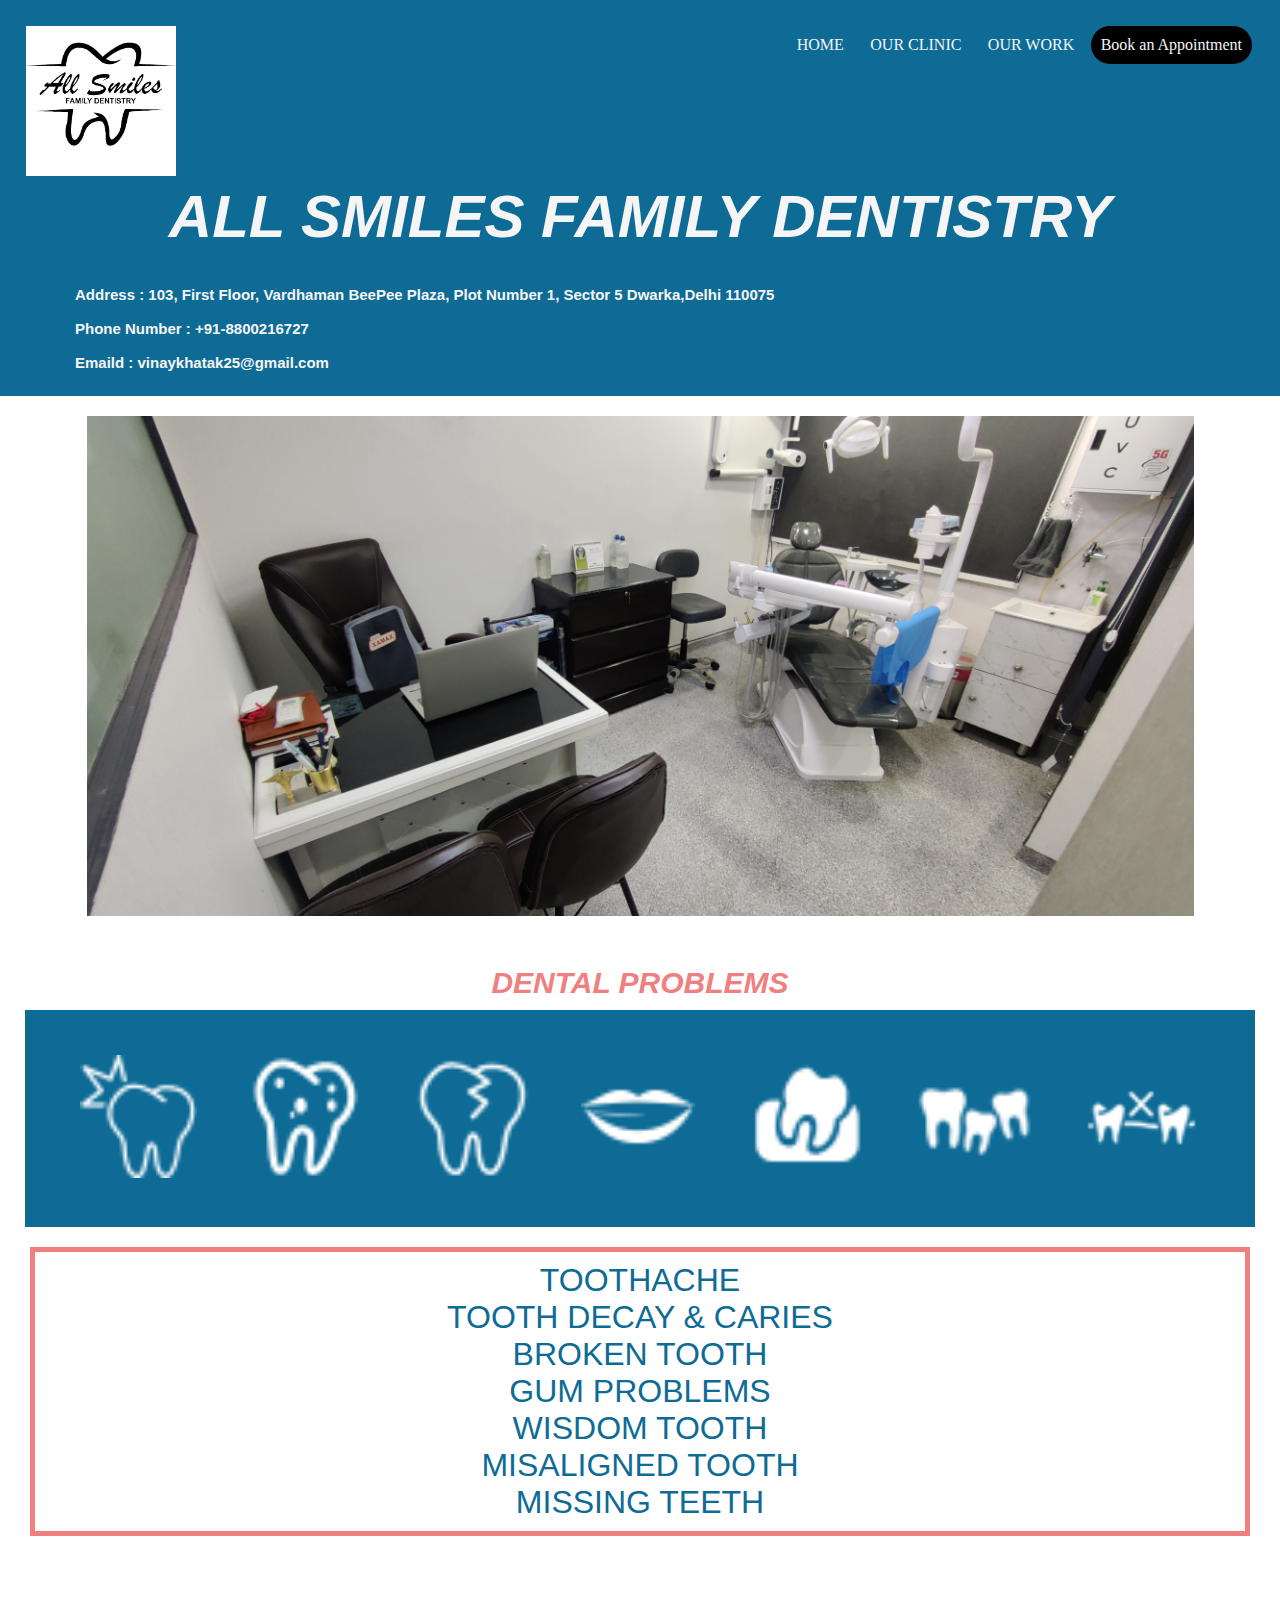
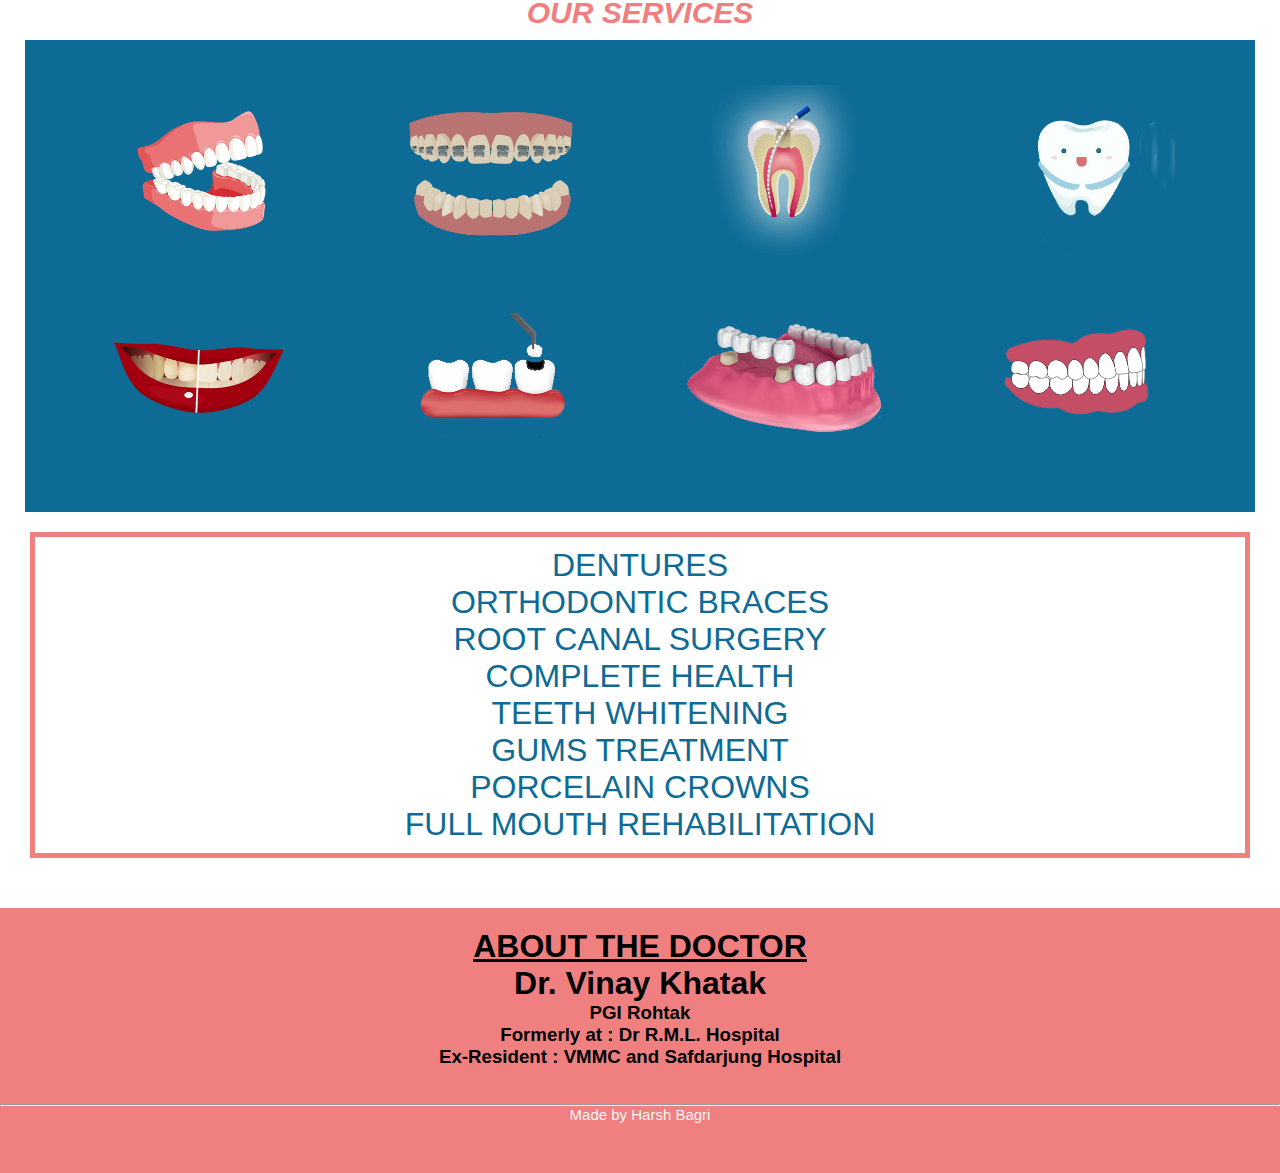
<file: index.html>
<!DOCTYPE html>
<html lang="en">
<head>
    <meta charset="UTF-8"> 
    <meta name="viewport" content="width=device-width, initial-scale=1.0">
    <title>Homepage</title>
    <link rel="stylesheet" href="style.css">
</head>
<body>
    <section id="header">
        <div class="navbar">
            <img src="logo.jpg" class="logo">
            <nav>
                <ul id="menuitems">
                    <li><a href="index.html" target="" rel="noopener noreferrer">HOME</a></li>
                    <li><a href="ourclinic.html" target="" rel="noopener noreferrer">OUR CLINIC</a></li>
                    <li><a href="ourwork.html" target="" rel="noopener noreferrer">OUR WORK</a></li>
                    <li><a href="appointment.html" class="btn">Book an Appointment</a></li>
                </ul>
            </nav>
            <img src="icons/menu1.png" class="menu" onclick="menutoggle()">
            
        </div>
        <div class="container">
            
            <div class="header-text">
                <h1>ALL SMILES FAMILY DENTISTRY</h1>
            </div>
            <div class="contactinfo">
                <h4>Address : 103, First Floor, Vardhaman BeePee Plaza, Plot Number 1, Sector 5 Dwarka,Delhi 110075</h4>
                <br>
                <h4>Phone Number : +91-8800216727</h4>
                <br>
                <h4>Emaild :  vinaykhatak25@gmail.com</h4>
            </div>
        </div>
    </section>
    
    <div class="small-container">
        <img src=images/IMG_20220805_103515.jpg width="90%"class="center">
    </div>
    <!--DENTAL PROBLEMS-->
    <div class="small-container">
        <h2>DENTAL PROBLEMS</h2>
        <div class="row">
            <div class="col-7">
                <img src="icons/1.png">
            </div>
            <div class="col-7">
                <img src="icons/2.png">
            </div>
            <div class="col-7">
                <img src="icons/3.png">
            </div>
            <div class="col-7">
                <img src="icons/4.png">
            </div>
            <div class="col-7">
                <img src="icons/5.png">
            </div>
            <div class="col-7">
                <img src="icons/6.png">
            </div>
            <div class="col-7">
                <img src="icons/7.png">
            </div>
        </div>
        <ul class="problist" style="list-style-type:none ;">
            <li>TOOTHACHE</li>
            <li>TOOTH DECAY & CARIES</li>
            <li>BROKEN TOOTH</li>
            <li>GUM PROBLEMS</li>
            <li>WISDOM TOOTH</li>
            <li>MISALIGNED TOOTH</li>
            <li>MISSING TEETH</li>
        </ul>
    </div>
    <!--- OUR SERVIVES-->
    <div class="small-container">
        <h2>OUR SERVICES</h2>
        <div class="row">
            <div class="col-8">
                <img src="Services/Dentures.png">
            </div>
            <div class="col-8">
                <img src="Services/Orthodontic-Braces.png">
            </div>
            <div class="col-8">
                <img src="Services/Root_Canal_Surgery.png">
            </div>
            <div class="col-8">
                <img src="Services/Complete-Health.png">
            </div>
            <div class="col-8">
                <img src="Services/Teeth-Whitening-1.png">
            </div>
            <div class="col-8">
                <img src="Services/Gums-Treatment.png">
            </div>
            <div class="col-8">
                <img src="Services/Porcelain-Crowns.png">
            </div>
            <div class="col-8">
                <img src="Services/Full-Mouth-Rehabilitation.png">
            </div>
        </div>
        <ul class="problist" style="list-style-type:none ;">
            <li>DENTURES</li>
            <li>ORTHODONTIC BRACES</li>
            <li>ROOT CANAL SURGERY</li>
            <li>COMPLETE HEALTH</li>
            <li>TEETH WHITENING</li>
            <li>GUMS TREATMENT</li>
            <li>PORCELAIN CROWNS</li>
            <li>FULL MOUTH REHABILITATION</li>
        </ul>
    </div>
    <div class="footer-1">
        <h1 style="text-decoration: underline;">ABOUT THE DOCTOR</h1>
        <h1>Dr. Vinay Khatak</h1>
        <h3>PGI Rohtak</h3>
        <h3>Formerly at : Dr R.M.L. Hospital</h3>
        <h3>Ex-Resident : VMMC and Safdarjung Hospital</h3>
        <br><br>
        <hr>
        <p>Made by Harsh Bagri</p>
    
    </div>
    </div>
    <script>
        var menuitems = document.getElementById("menuitems");
        menuitems.style.maxHeight = "0px";

        function menutoggle(){
            if(menuitems.style.maxHeight == "0px"){
                menuitems.style.maxHeight = "200px";
            }
            else{
                menuitems.style.maxHeight = "0px";
            }
        }
    </script>
</body>
</html>
</file>
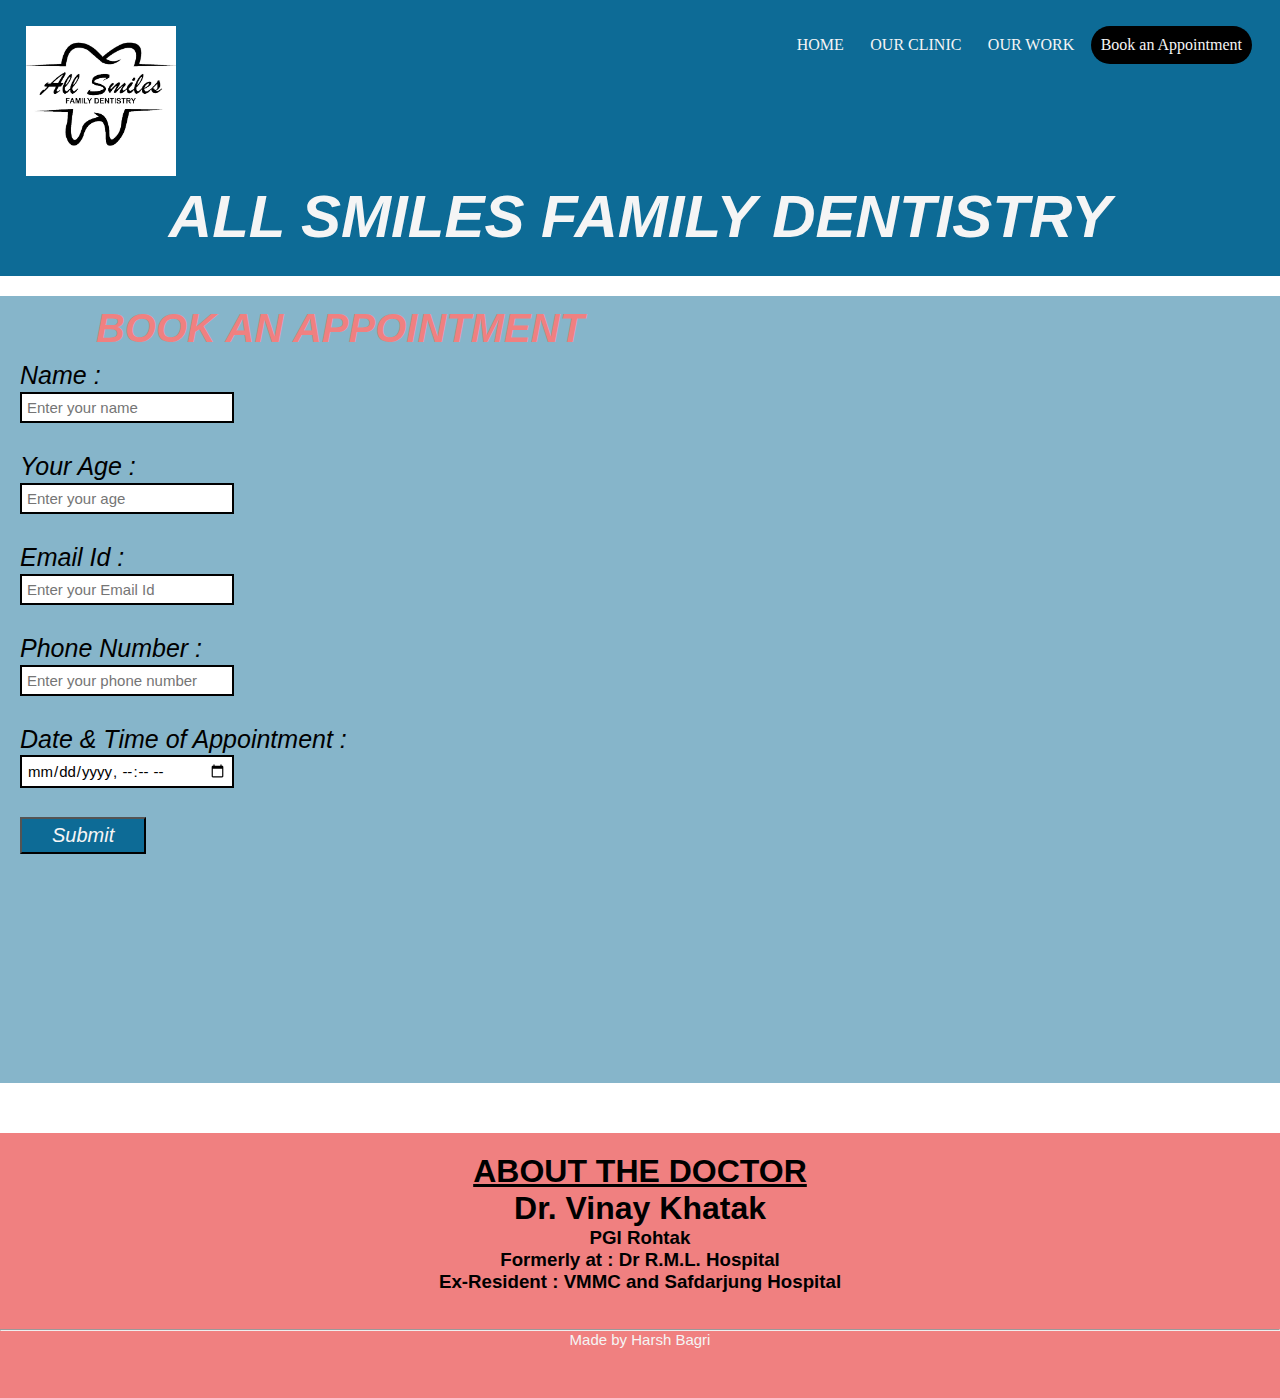
<file: appointment.html>
<!DOCTYPE html>
<html lang="en">
<head>
    <meta charset="UTF-8"> 
    <meta name="viewport" content="width=device-width, initial-scale=1.0">
    <title>Homepage</title>
    <link rel="stylesheet" href="style.css">
</head>
<body>
    <section id="header">
        <div class="navbar">
            <img src="logo.jpg" class="logo">
            <nav>
                <ul id="menuitems">
                    <li><a href="index.html" target="" rel="noopener noreferrer">HOME</a></li>
                    <li><a href="ourclinic.html" target="" rel="noopener noreferrer">OUR CLINIC</a></li>
                    <li><a href="ourwork.html" target="" rel="noopener noreferrer">OUR WORK</a></li>
                    <li><a href="appointment.html" class="btn">Book an Appointment</a></li>
                </ul>
            </nav>
           <img src="icons/menu1.png" class="menu" onclick="menutoggle()">
        </div>
        <div class="container">
            <div class="header-text">
                <h1>ALL SMILES FAMILY DENTISTRY</h1>
            </div>
        </div>
    </section>
    <div class="main">
        <div class="register">
            <h2>BOOK AN APPOINTMENT</h2>
            <form id="register" method="post">
                <label>Name : </label>
                <br>
                <input type="text" name="name" id="name" placeholder="Enter your name">
                <br><br>
                <label>Your Age : </label>
                <br>
                <input type="number" name="age" id="name" placeholder="Enter your age">
                <br><br>
                <label>Email Id : </label>
                <br>
                <input type="email" name="email" id="name" placeholder="Enter your Email Id">
                <br><br>
                <label>Phone Number : </label>
                <br>
                <input type="number" name="phone" id="name" placeholder="Enter your phone number">
                <br><br>
                <label>Date & Time of Appointment : </label>
                <br>
                <input type="datetime-local" name="Date" id="name" placeholder="Enter Date and Time">
                <br><br>
                <input type="submit" value="Submit" name="submit" id="submit">
                <br><br>
            </form>
        </div>
    </div>
    <div class="footer-1">
        <h1 style="text-decoration: underline;">ABOUT THE DOCTOR</h1>
        <h1>Dr. Vinay Khatak</h1>
        <h3>PGI Rohtak</h3>
        <h3>Formerly at : Dr R.M.L. Hospital</h3>
        <h3>Ex-Resident : VMMC and Safdarjung Hospital</h3>
        <br><br>
        <hr>
        <p>Made by Harsh Bagri</p>
    
    </div>
    </div>
    <!-----js for toggle menu----->
    <script>
        var globalmenuitems = document.getElementById("menuitems");
        menuitems.style.maxHeight = "0px";

        function menutoggle(){
            if(menuitems.style.maxHeight == "0px"){
                menuitems.style.maxHeight = "200px";
            }
            else{
                menuitems.style.maxHeight = "0px";
            }
        }
    </script>
</body>
</html>
</file>
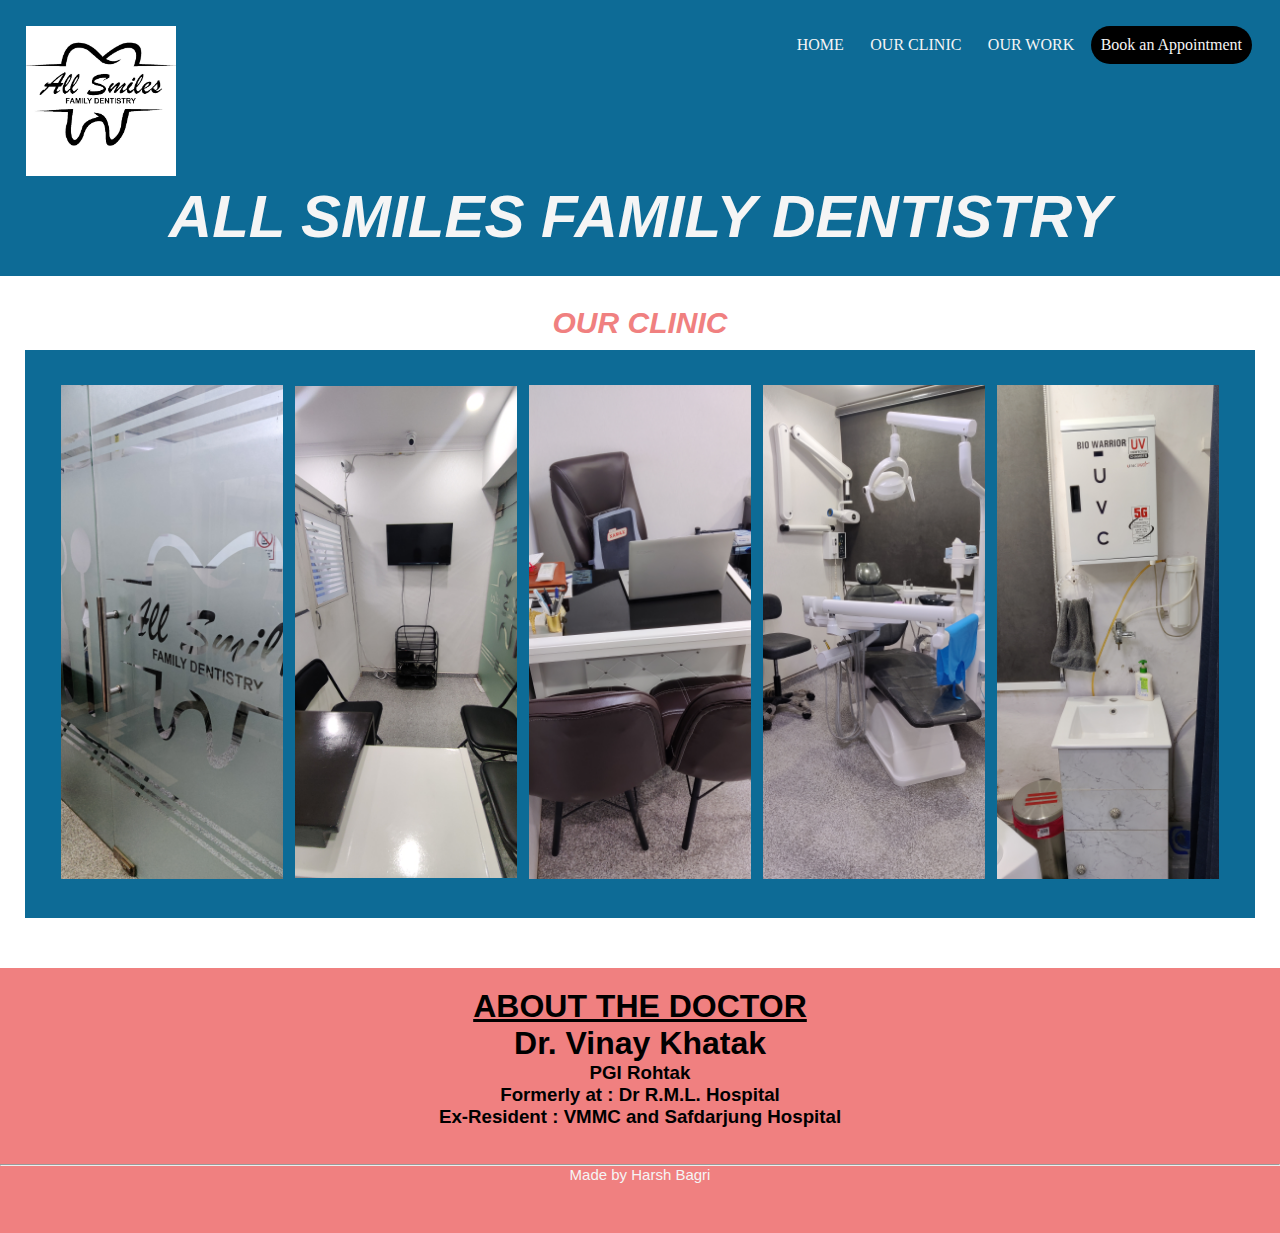
<file: ourclinic.html>
<!DOCTYPE html>
<html lang="en">
<head>
    <meta charset="UTF-8"> 
    <meta name="viewport" content="width=device-width, initial-scale=1.0">
    <title>Homepage</title>
    <link rel="stylesheet" href="style.css">
</head>
<body>
    <section id="header">
        <div class="navbar">
            <img src="logo.jpg" class="logo">
            <nav>
                <ul id="menuitems">
                    <li><a href="index.html" target="" rel="noopener noreferrer">HOME</a></li>
                    <li><a href="ourclinic.html" target="" rel="noopener noreferrer">OUR CLINIC</a></li>
                    <li><a href="ourwork.html" target="" rel="noopener noreferrer">OUR WORK</a></li>
                    <li><a href="appointment.html" class="btn">Book an Appointment</a></li>
                </ul>
            </nav>
            <img src="icons/menu1.png" class="menu" onclick="menutoggle()">   
        </div>
        <div class="container">
            <div class="header-text">
                <h1>ALL SMILES FAMILY DENTISTRY</h1>
            </div>
        </div>
    </section>
    <div class="small-container">
        <h2>OUR CLINIC</h2>
        <div class="row">
            <div class="col-5">
                <img src="images/IMG_20220805_103406.jpg">
            </div>
            <div class="col-5">
                <img src="images/IMG_20220805_103504.jpg">
            </div>
            <div class="col-5">
                <img src="images/IMG_20220805_103528.jpg">
            </div>
            <div class="col-5">
                <img src="images/IMG_20220805_103522.jpg">
            </div>
            <div class="col-5">
                <img src="images/IMG_20220805_103800.jpg">
            </div>
        </div>
    </div>
    <div class="footer-1">
        <h1 style="text-decoration: underline;">ABOUT THE DOCTOR</h1>
        <h1>Dr. Vinay Khatak</h1>
        <h3>PGI Rohtak</h3>
        <h3>Formerly at : Dr R.M.L. Hospital</h3>
        <h3>Ex-Resident : VMMC and Safdarjung Hospital</h3>
        <br><br>
        <hr>
        <p>Made by Harsh Bagri</p>
    
    </div>
    </div>
    <script>
        var globalmenuitems = document.getElementById("menuitems");
        menuitems.style.maxHeight = "0px";

        function menutoggle(){
            if(menuitems.style.maxHeight == "0px"){
                menuitems.style.maxHeight = "200px";
            }
            else{
                menuitems.style.maxHeight = "0px";
            }
        }
    </script>
</body>
</html>
</file>
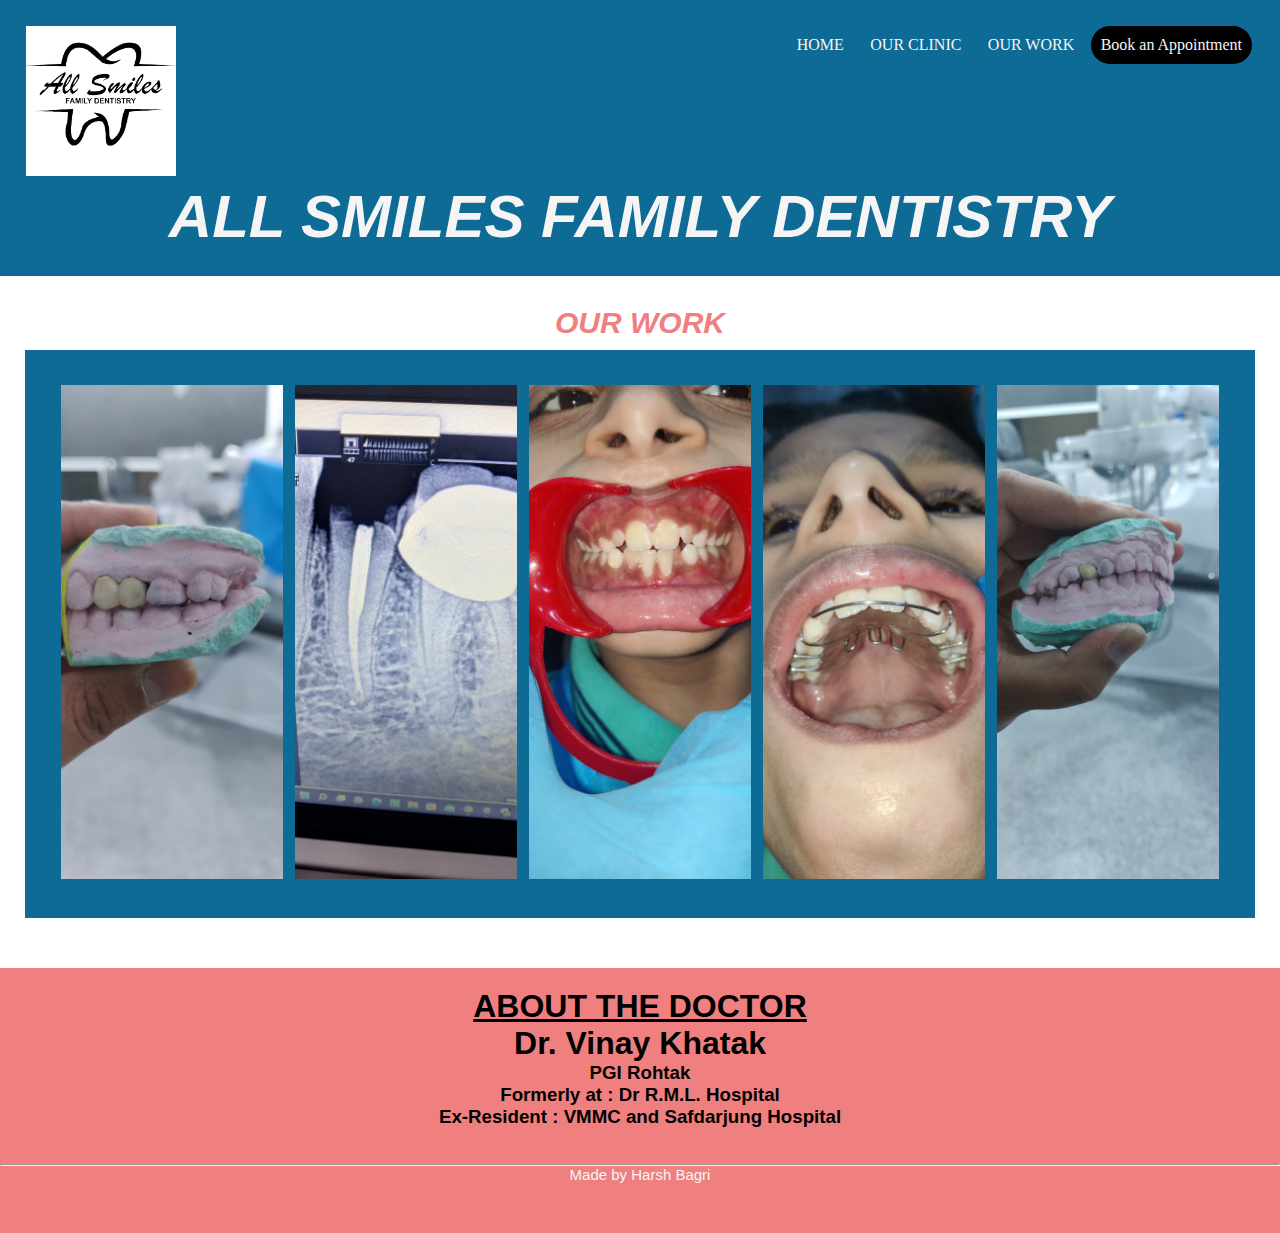
<file: ourwork.html>
<!DOCTYPE html>
<html lang="en">
<head>
    <meta charset="UTF-8"> 
    <meta name="viewport" content="width=device-width, initial-scale=1.0">
    <title>Homepage</title>
    <link rel="stylesheet" href="style.css">
</head>
<body>
    <section id="header">
        <div class="navbar">
            <img src="logo.jpg" class="logo">
            <nav>
                <ul id="menuitems">
                    <li><a href="index.html" target="" rel="noopener noreferrer">HOME</a></li>
                    <li><a href="ourclinic.html" target="" rel="noopener noreferrer">OUR CLINIC</a></li>
                    <li><a href="ourwork.html" target="" rel="noopener noreferrer">OUR WORK</a></li>
                    <li><a href="appointment.html" class="btn">Book an Appointment</a></li>
                </ul>
            </nav>
            <img src="icons/menu1.png" class="menu" onclick="menutoggle1()">
            
        </div>
        <div class="container">
            <div class="header-text">
                <h1>ALL SMILES FAMILY DENTISTRY</h1>
            </div>
        </div>
    </section>
    <div class="small-container">
        <h2>OUR WORK</h2>
        <div class="row">
            <div class="col-5">
                <img src="images/IMG_20220413_110433.jpg">
            </div>
            <div class="col-5">
                <img src="images/IMG_20220603_192213.jpg">
            </div>
            <div class="col-5">
                <img src="images/IMG_20220603_200023.jpg">
            </div>
            <div class="col-5">
                <img src="images/IMG_20220603_200257.jpg">
            </div>
            <div class="col-5">
                <img src="images/IMG_20220416_174813.jpg">
            </div>
        </div>
    </div>
    <div class="footer-1">
        <h1 style="text-decoration: underline;">ABOUT THE DOCTOR</h1>
        <h1>Dr. Vinay Khatak</h1>
        <h3>PGI Rohtak</h3>
        <h3>Formerly at : Dr R.M.L. Hospital</h3>
        <h3>Ex-Resident : VMMC and Safdarjung Hospital</h3>
        <br><br>
        <hr>
        <p>Made by Harsh Bagri</p>
    
    </div>
    </div>
    <script>
        var menuitems = document.getElementById("menuitems");
        menuitems.style.maxHeight = "0px";

        function menutoggle(){
            if(menuitems.style.maxHeight == "0px"){
                menuitems.style.maxHeight = "200px";
            }
            else{
                menuitems.style.maxHeight = "0px";
            }
        }
    </script>
</body>
</html>
</file>
<file: style.css>
*{
    margin: 0;
    padding: 0;
    font-family: 'Franklin Gothic Medium', 'Arial Narrow', Arial, sans-serif;
}
#header{
    background-color: rgb(13, 107, 150);
    padding: 25px;
}
.container{
    margin-left: 50px;
    margin-right: 50px;
    color: whitesmoke;
}
.logo{
    width: 150px;
}
.header-text{
    font-size: 30px;
    font-style: italic;
    margin-top: 5px;
    text-align: center;
}
.contactinfo{
    margin-top: 35px;
    font-size: 15px;
    text-align: left;
}
.navbar{
    display: flex;
    align-items: left;
    padding: 1px;
}
nav{
    background-color: rgb(13, 107, 150);
    flex: 1;
    text-align: right;
}
nav ul{
    display: inline-block;
    list-style-type: none;
}
nav ul li{
    display: inline-block;
    margin-right: 2px;
}
a{
    font-family: Georgia, 'Times New Roman', Times, serif;
    text-decoration: none;
    color: whitesmoke;
    padding: 10px;
    transition: color 0.5s;
}
.center {
    display: block;
    padding-top: 20px;
    padding-bottom: 20px;
    margin-left: auto;
    margin-right: auto;
}
.btn{
    display: inline-block;
    background-color: black;
    color: whitesmoke;
    border-radius: 30px;
    transition: background color 0.5s;
}
.btn:hover{
    background: rgb(13, 107, 150);
    color: black ;
}
a:hover{
    color: black;
}
.small-container{
    max-width: 1300px;
    margin: auto;
    padding-left: 25px;
    padding-right: 25px;
}
.row{
    padding: 30px;
    background-color: rgb(13, 107, 150);
    margin-bottom: 20px;
    display: flex;
    align-items: center;
    flex-wrap: wrap;
    justify-content: space-around;
}
.col-7{
    text-align: center;
    flex-basis: 10%;
    padding: 15px;
    min-width: 16px;
}
.col-7 img{
    width: 100%;
}
p{
    font-size: 15px;
    color: whitesmoke;
}
h2{
    margin-top: 20px;
    padding: 10px;
    font-size: 30px;
    text-align: center;
    color: lightcoral;
    font-style: italic;
}
.problist{
    color:rgb(13, 107, 150) ;
    text-align: center;
    font-size: 200%;
    padding: 10px;
    border: 5px solid lightcoral;
    margin-left: 5px;
    margin-right: 5px;
    margin-bottom: 50PX;
}
.col-8{
    text-align: center;
    flex-basis: 22%;
    padding: 15px;
    min-width: 15px;
}
.col-8 img{
    width: 100%;
}

.footer-1{
    margin-top: 50px;
    background-color: lightcoral;
    text-align: center;
    padding-top: 20px;
    padding-bottom: 50px;
}
.col-5{
    text-align: center;
    flex-basis: 19%;
    padding: 5px;
    min-width: 10px;
}
.col-5 img{
    width: 100%;
}
.main{
    background-color:rgba(13, 107, 150,0.5) ;
    padding-bottom: 200px;
    background-position: 0px 0px;
}
.register{
    margin-left: 20px;
    width: 50%;
    font-style: italic;
    font-size: 25px;
}
.register h2{
    font-size: 40px;
    color: lightcoral;
}
input#name{
    width: 200px;
    font-size: 15px;
    padding: 5px;
    border: 2px solid black;
}
input#submit{
    background-color: rgb(13, 107, 150);
    color: whitesmoke;
    font-style: italic;
    font-size: 20px;
    padding-top: 5px;
    padding-bottom: 5px;
    padding-left: 30px;
    padding-right: 30px;
}
.menu{
    height: 50px;
    margin-left: 20px;
    display: none;
}

@media only screen and (max-width: 710px){
    nav ul{
        position: absolute;
        top: 150px;
        left: 0px; ;
        background: whitesmoke;
        width: 100%;
        overflow: hidden;
        transition: max-height 0.5s;
    }
    nav ul li{
        display: block;
        margin-right: 10px;
        margin-top: 10px;
        margin-bottom: 10px;
    }
    nav ul li a{
        color: rgb(13, 107, 150);
    }
    .menu{
        margin-top: 70px;
        display: block;
        cursor: pointer;
    }
}

@media only screen and (max-width: 600px){
    .row{
        text-align: center;
    }
    .col-7, .col-8, .col-5{
        flex-basis: 100%;
    }
}
</file>
